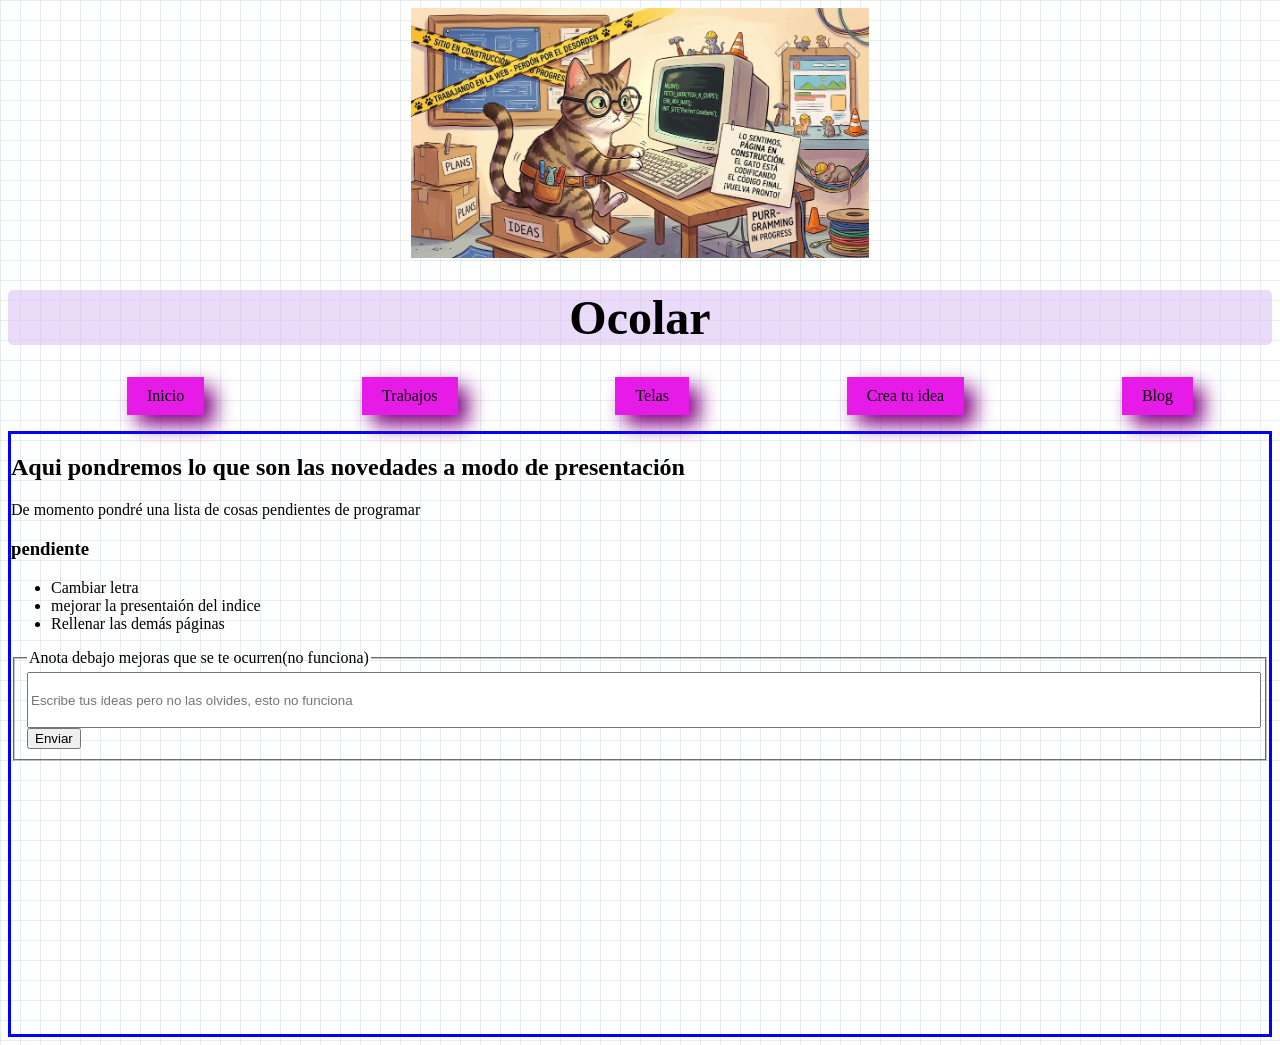
<file: index.html>
<!DOCTYPE html>
<html lang="es">
<head>
    <meta charset="UTF-8">
    <meta name="viewport" content="width=device-width, initial-scale=1.0">
    <title>Ocolar</title>
    <link rel="stylesheet" href="styles.css">
</head>
<body>
    <div class="const">
        <img src="imagen/en_construccion.jpeg" alt="Imagen de gato delante del ordenador insertando código para crear la página">
    </div>
    <div class="cabecera">
        <h1>Ocolar</h1>
    </div>
    <nav class="menu" >
        <ol>
            <li><a href="index.html">Inicio</a></li>
            <li><a href="trabajos.html">Trabajos</a></li>
            <li><a href="telas.html">Telas</a></li>
            <li><a href="crea-idea.html">Crea tu idea</a></li>
            <li><a href="blog.html">Blog</a></li>
        </ol>
    </nav>
    <div class="cuerpo">
        <h2>Aqui pondremos lo que son las novedades a modo de presentación</h2>
        <p>De momento pondré una lista de cosas pendientes de programar</p>
        <h3>pendiente</h3>
        <ul>
            <li>Cambiar letra</li>
            <li>mejorar la presentaión del indice</li>
            <li>Rellenar las demás páginas</li>
        </ul>
        <fieldset>
            <legend>Anota debajo mejoras que se te ocurren(no funciona)</legend>
            <input type="text" class="mejoras" placeholder="Escribe tus ideas pero no las olvides, esto no funciona">
            <button type="button">Enviar</button>
        </fieldset>
    </div>

</body>
</html>
</file>
<file: styles.css>
body {
  
    background-color: #ffffff; 

    
    background-image: 
        linear-gradient(rgba(0, 80, 100, 0.1) 1px, transparent 1px),
        linear-gradient(90deg, rgba(0, 80, 100, 0.1) 1px, transparent 1px);

    /* Define el tamaño exacto de cada cuadrado (20px) */
    background-size: 20px 20px; 
}
.const{
    display: flex;
    height: 250px;
    justify-content: center;
}
h1{
    text-align: center;
    font-size: 3em;
}
.cabecera{
    background-color: rgba(219, 192, 245, 0.568);
    border-radius: 5px;
}
.menu a{
  text-decoration: none;  
  color:black;
}
.menu li{
 
    padding: 10px 20px;
    background-color: rgb(231, 27, 231);
    box-shadow:  10px 10px 20px purple;
   
  
}
.menu li:hover{
    display: inline-block;
    transform: rotate(15deg);
    transition: transform 0.5s ease;
}
ol{
    display: flex;
    justify-content: space-around;
     list-style: none;
}
.cuerpo{
    width: auto;
    height: 600px;
    border: 3px solid blue;
}
.mejoras{
    height: 50px;
    width: 100%;
    
}

@media (min-width:375px) and (max-width:768px){
    .menu li{
        padding: 10px;
    }
}
</file>
